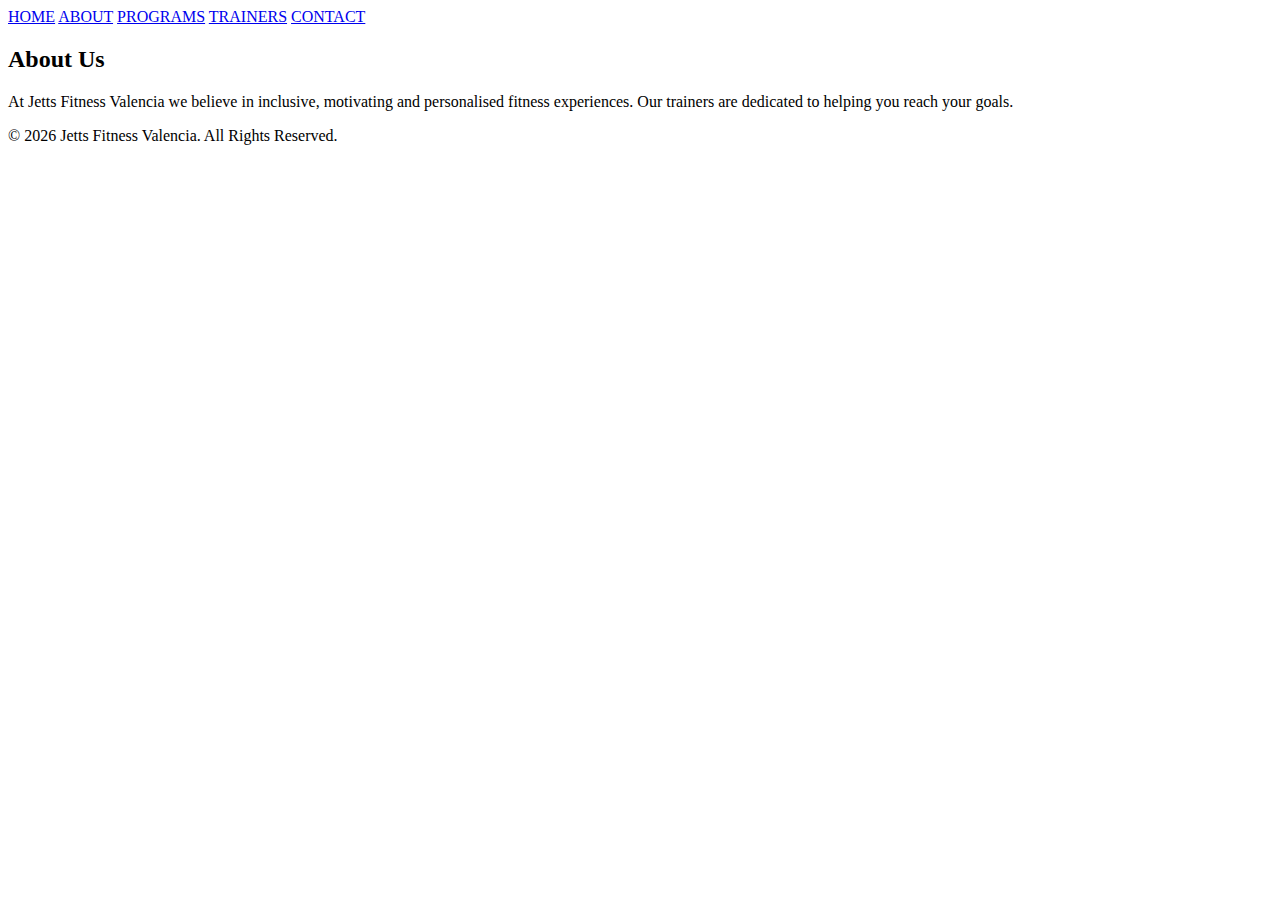
<file: about.html>
<!DOCTYPE html>
<html lang="en">
<head>
  <meta charset="UTF‑8">
  <meta name="viewport" content="width=device-width, initial-scale=1.0">
  <title>About Jetts Fitness</title>
  <link rel="stylesheet" href="css/style.css">
</head>
<body>

<header class="container">
  <nav>
    <a href="index.html">HOME</a>
    <a href="about.html">ABOUT</a>
    <a href="programs.html">PROGRAMS</a>
    <a href="trainers.html">TRAINERS</a>
    <a href="contact.html">CONTACT</a>
  </nav>
</header>

<section>
  <div class="container">
    <h2>About Us</h2>
    <p>At Jetts Fitness Valencia we believe in inclusive, motivating and personalised fitness experiences. Our trainers are dedicated to helping you reach your goals.</p>
  </div>
</section>

<footer>
  <p>&copy; 2026 Jetts Fitness Valencia. All Rights Reserved.</p>
</footer>

</body>
</html>
</file>
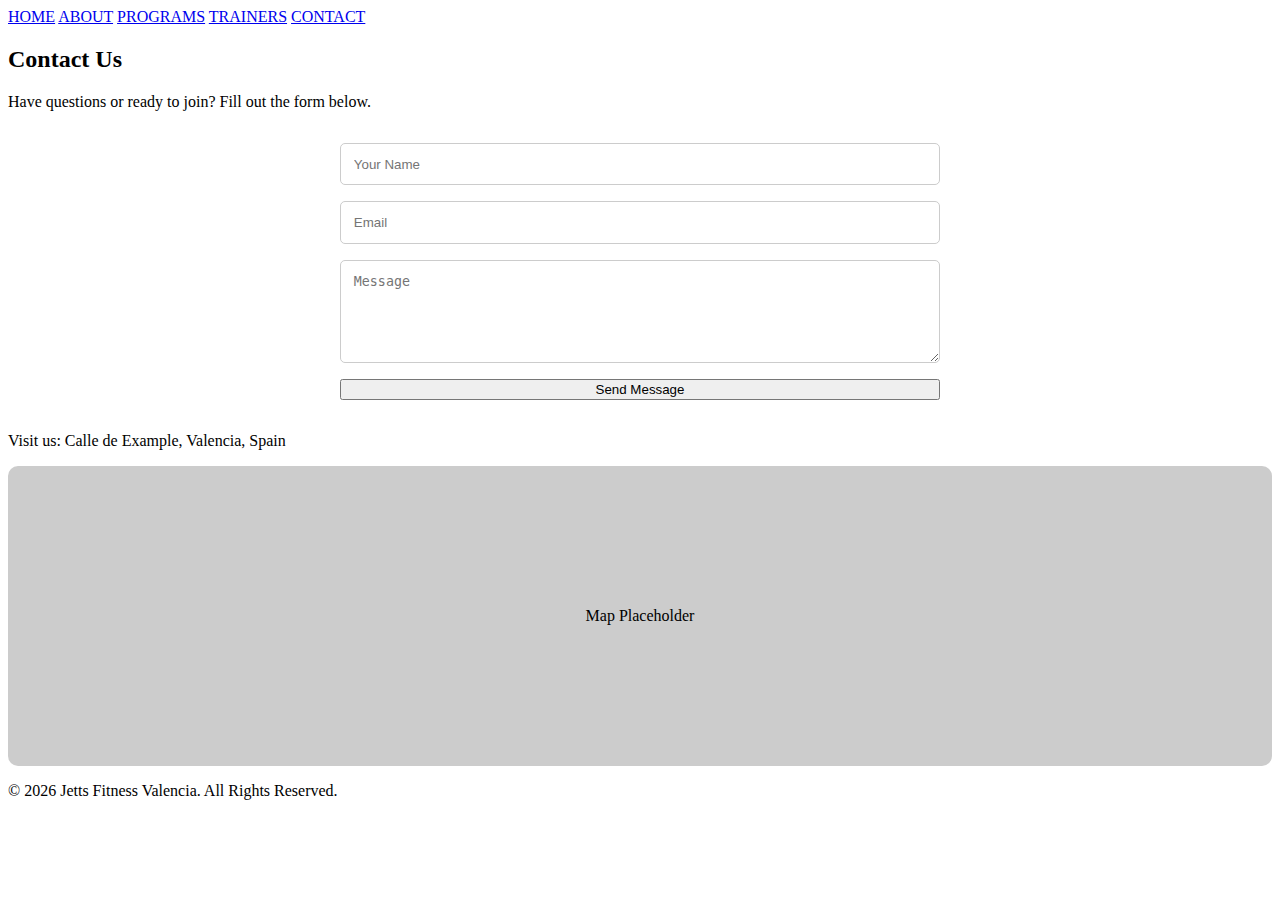
<file: contact.html>
<!DOCTYPE html>
<html lang="en">
<head>
  <meta charset="UTF-8">
  <meta name="viewport" content="width=device-width, initial-scale=1.0">
  <title>Contact | Jetts Fitness Valencia</title>
  <link rel="stylesheet" href="css/style.css">
</head>
<body>

<header class="container">
  <nav>
    <a href="index.html">HOME</a>
    <a href="about.html">ABOUT</a>
    <a href="programs.html">PROGRAMS</a>
    <a href="trainers.html">TRAINERS</a>
    <a href="contact.html">CONTACT</a>
  </nav>
</header>

<section>
  <div class="container">
    <h2>Contact Us</h2>
    <p class="text-center">Have questions or ready to join? Fill out the form below.</p>

    <form style="max-width: 600px; margin: 2rem auto; display: flex; flex-direction: column; gap: 1rem;">
      <input type="text" placeholder="Your Name" required style="padding: 0.8rem; border-radius: 5px; border: 1px solid #ccc;">
      <input type="email" placeholder="Email" required style="padding: 0.8rem; border-radius: 5px; border: 1px solid #ccc;">
      <textarea placeholder="Message" rows="5" required style="padding: 0.8rem; border-radius: 5px; border: 1px solid #ccc;"></textarea>
      <button class="btn" type="submit">Send Message</button>
    </form>

    <div class="text-center" style="margin-top: 2rem;">
      <p>Visit us: Calle de Example, Valencia, Spain</p>
      <div style="width:100%; height:300px; background:#ccc; border-radius:10px; display:flex; align-items:center; justify-content:center;">
        <p>Map Placeholder</p>
      </div>
    </div>
  </div>
</section>

<footer>
  <p>&copy; 2026 Jetts Fitness Valencia. All Rights Reserved.</p>
</footer>

</body>
</html>
</file>
<file: css/style.css>

</file>
